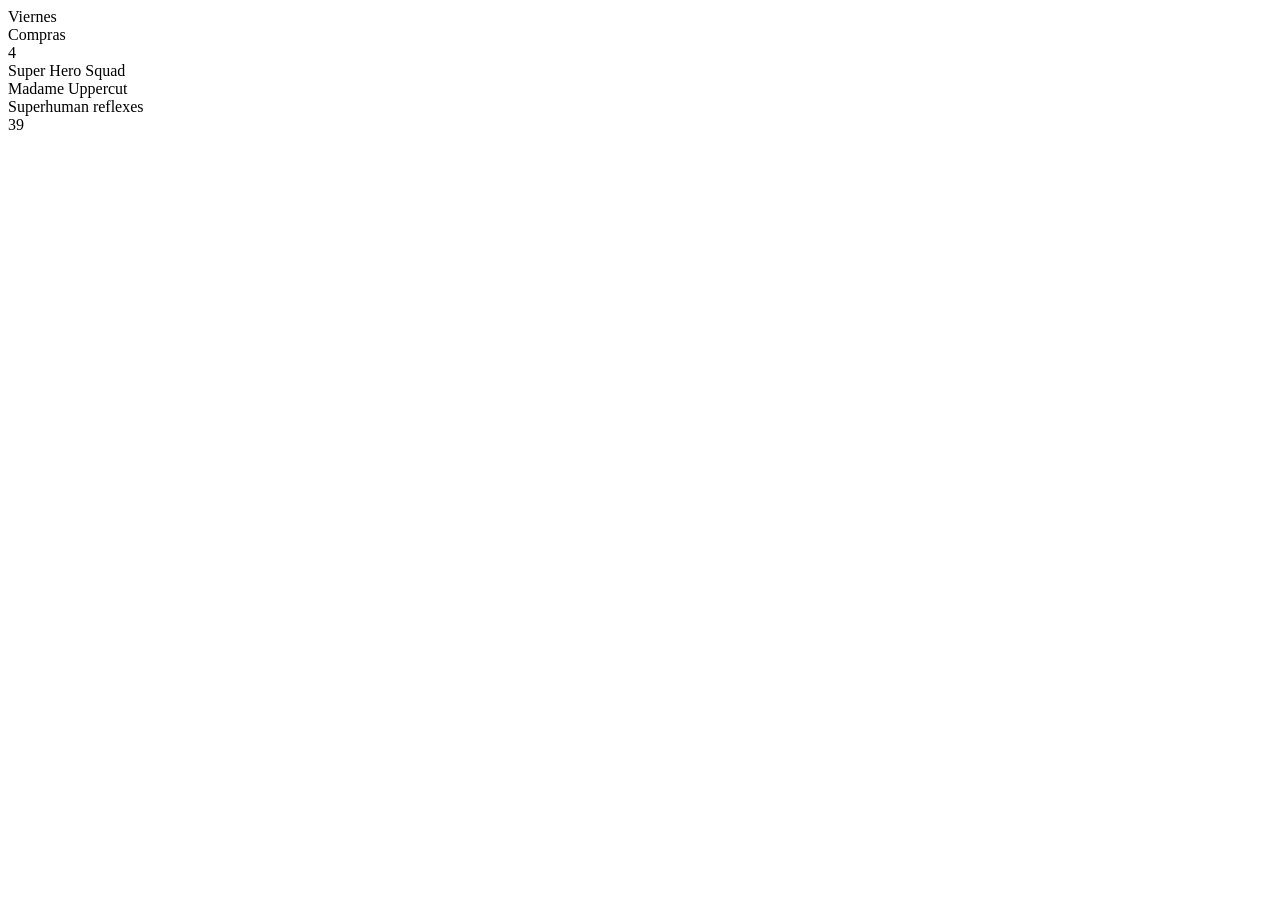
<file: objetos-literales/index.html>
<!DOCTYPE html>
<html lang="en">
<head>
    <meta charset="UTF-8">
    <meta name="viewport" content="width=device-width, initial-scale=1.0">
    <title>Document</title>
</head>
<body>
    <script src="/objetos-literales/Recordatorio.js"></script>
    <script src="/objetos-literales/superHeroes.js"></script>
    <script src="/objetos-literales/amigos.js"></script> 
    <!--    -->

</body>
</html>
</file>
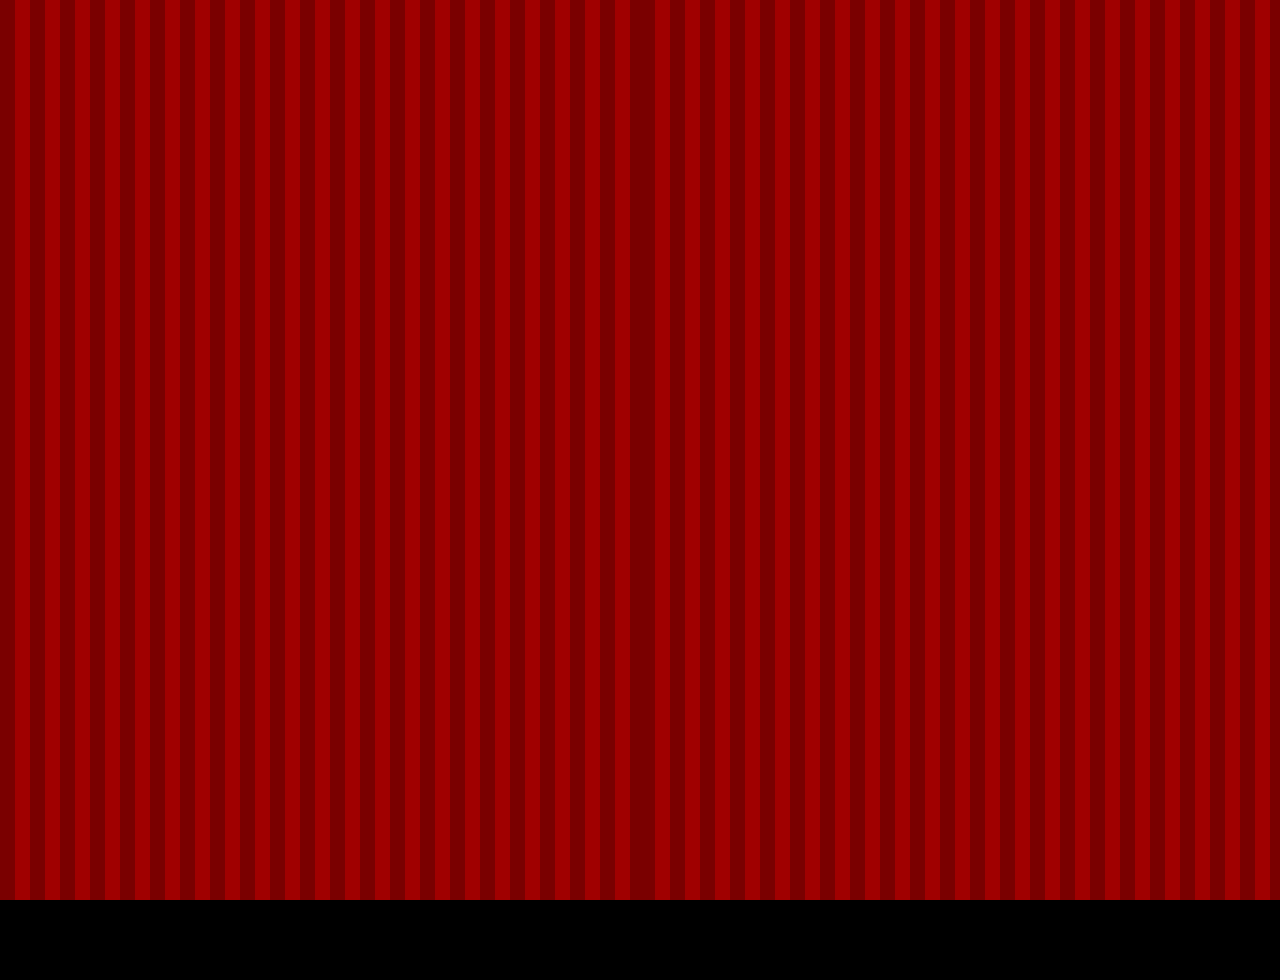
<file: Ejercicio js 1/entrada.html>
<!DOCTYPE html>
<html lang="en">
<head>
    <meta charset="UTF-8">
    <meta name="viewport" content="width=device-width, initial-scale=1.0">

    <!-- CSS -->
    <link rel="stylesheet" href="assets/css/entrada.css">
</head>
<body>

    <!-- Fondo cine -->
    <div class="stage"></div>
    <div class="lights"></div>

    <!-- Cortinas -->
    <div class="curtain left"></div>
    <div class="curtain right"></div>

    <!-- Contenido -->
    <div class="content">
        <h1>Elegí qué película querés ver hoy</h1>
        <div id="resultado"></div>
    </div>
<!-- JS (orden importante) -->
    <script src="js/index.js" defer></script>
    <script src="js/entradapeliculas.js" defer></script>

</body>
</html>
</file>
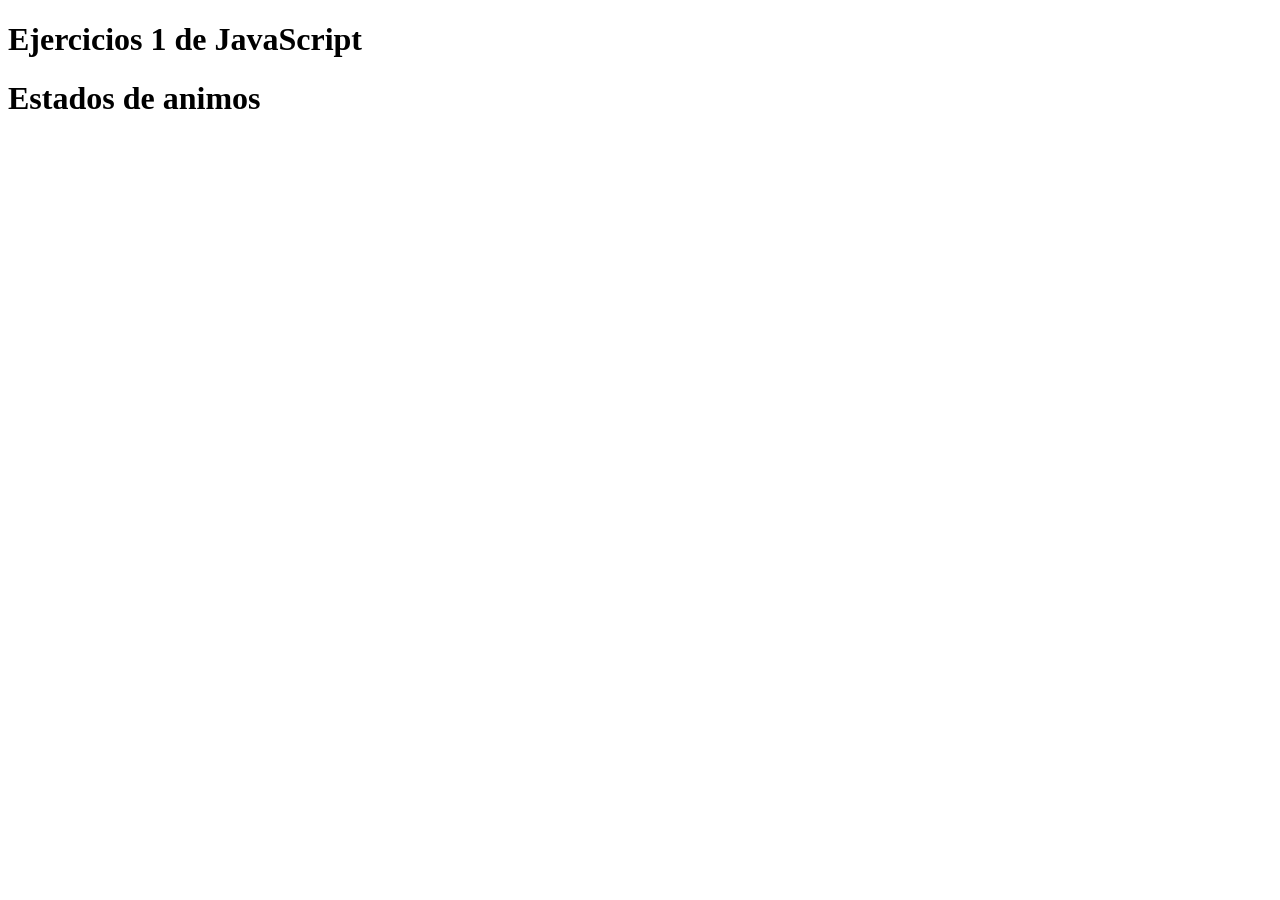
<file: Ejercicio js 1/estadosDeAnimo.html>
<!DOCTYPE html>
<html lang="en">
<head>
    <meta charset="UTF-8">
    <meta name="viewport" content="width=device-width, initial-scale=1.0">
    <title>Document</title>

    <script src="js/estadoDeAnimos3.js"defer></script>
</head>

<body>
    <h1>Ejercicios 1 de JavaScript</h1>

    <h1>Estados de animos</h1>    
</body>
</html>
</file>
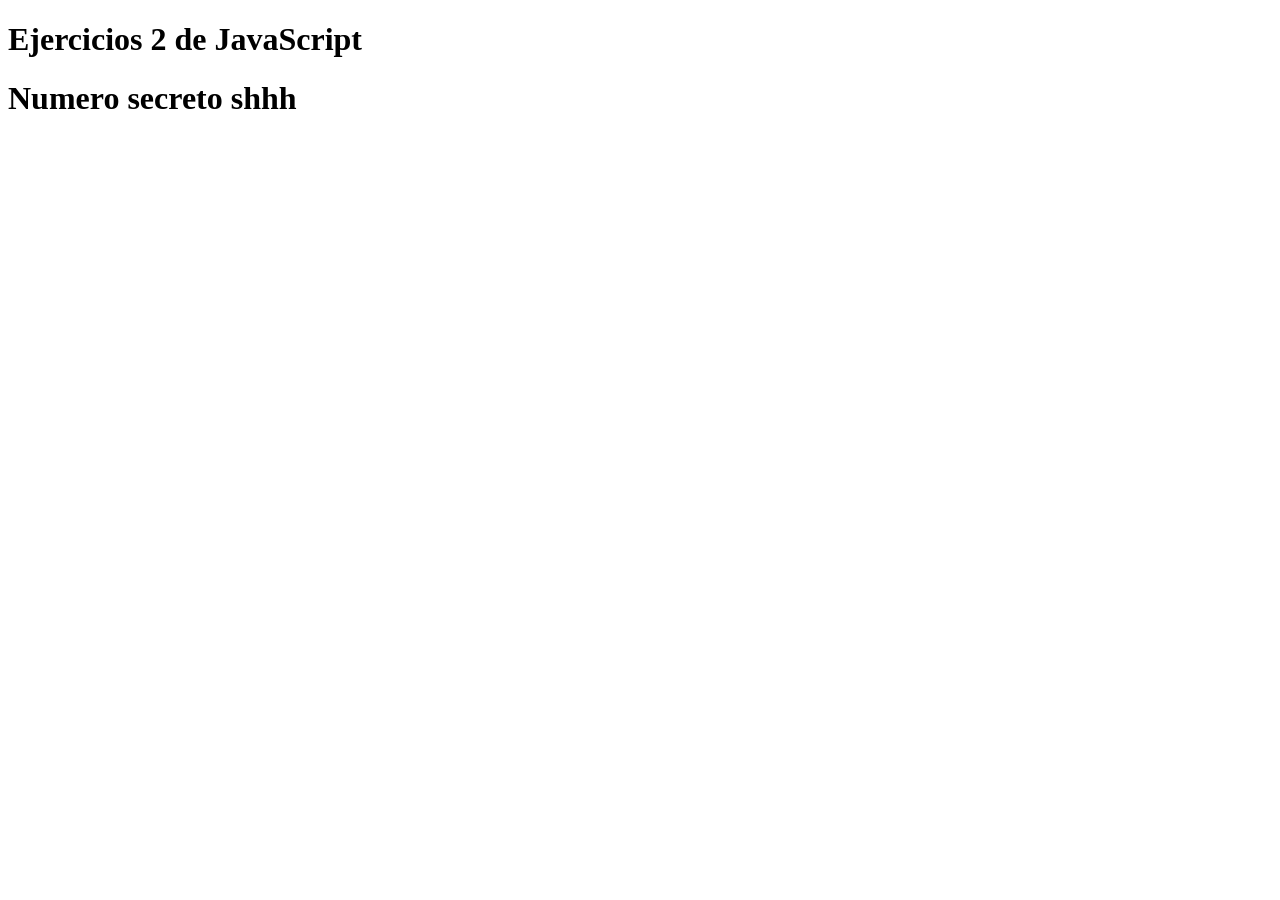
<file: Ejercicio js 1/numeroSecreto.html>
<!DOCTYPE html>
<html lang="en">
<head>
    <meta charset="UTF-8">
    <meta name="viewport" content="width=device-width, initial-scale=1.0">
    <title>Document</title>

    <script src="js/numSecreto2.js"defer></script>

</head>

<body>

        <h1>Ejercicios 2 de JavaScript</h1>

    <h1>Numero secreto shhh</h1>

</body>
</html>
</file>
<file: Ejercicio js 1/assets/css/entrada.css>
/* ============================= */
    /* RESET GENERAL */
    /* ============================= */
    * {
    margin: 0;
    padding: 0;
    box-sizing: border-box;
    }
 
    body {
    height: 100vh;
    overflow: hidden;
    font-family: Arial, sans-serif;
    background: black;
    }


    /* ============================= */
    /* 🎬 ESCENARIO (FONDO) */
    /* ============================= */
    .stage {
    position: fixed;
    inset: 0;
    background: radial-gradient(circle at center, #222 0%, #000 70%);
    z-index: 1;
    }

    /* Piso del escenario */
    .stage::after {
    content: "";
    position: absolute;
    bottom: 0;
    width: 100%;
    height: 30%;
    background: linear-gradient(to top, #111, transparent);
    }


    /* ============================= */
    /* 💡 LUCES */
    /* ============================= */
    .lights {
    position: fixed;
    inset: 0;
    z-index: 2;
    pointer-events: none;
    opacity: 0;
    transition: opacity 1.5s ease;
    }

    .lights::before,
    .lights::after {
    content: "";
    position: absolute;
    top: -20%;
    width: 40%;
    height: 100%;
    background: radial-gradient(
        ellipse at top,
        rgba(255,255,200,0.6),
        transparent 70%
    );
    }

    .lights::before {
    left: 10%;
    transform: rotate(15deg);
    }

    .lights::after {
    right: 10%;
    transform: rotate(-15deg);
    }

    /* Luces se encienden cuando se abre */
    .open .lights {
    opacity: 1;
    }


    /* ============================= */
    /* 🎭 CORTINAS (ARRIBA DE TODO) */
    /* ============================= */
    .curtain {
    position: fixed;
    top: 0;
    width: 50%;
    height: 100%;
    z-index: 100;   
    transition: transform 2s ease-in-out;

    background: repeating-linear-gradient(
        90deg,
        #7a0000,
        #7a0000 15px,
        #a00000 15px,
        #a00000 30px
    );
    }

    .curtain.left {
    left: 0;
    }

    .curtain.right {
    right: 0;
    }

    /* Animación apertura */
    .open .curtain.left {
    transform: translateX(-100%);
    }

    .open .curtain.right {
    transform: translateX(100%);
    }


    /* ============================= */
    /* 🎤 CONTENIDO (DEBAJO CORTINAS) */
    /* ============================= */
    .content {
    position: relative;
    z-index: 5;
    text-align: center;
    margin-top: 80px;
    color: white;
    }
</file>
